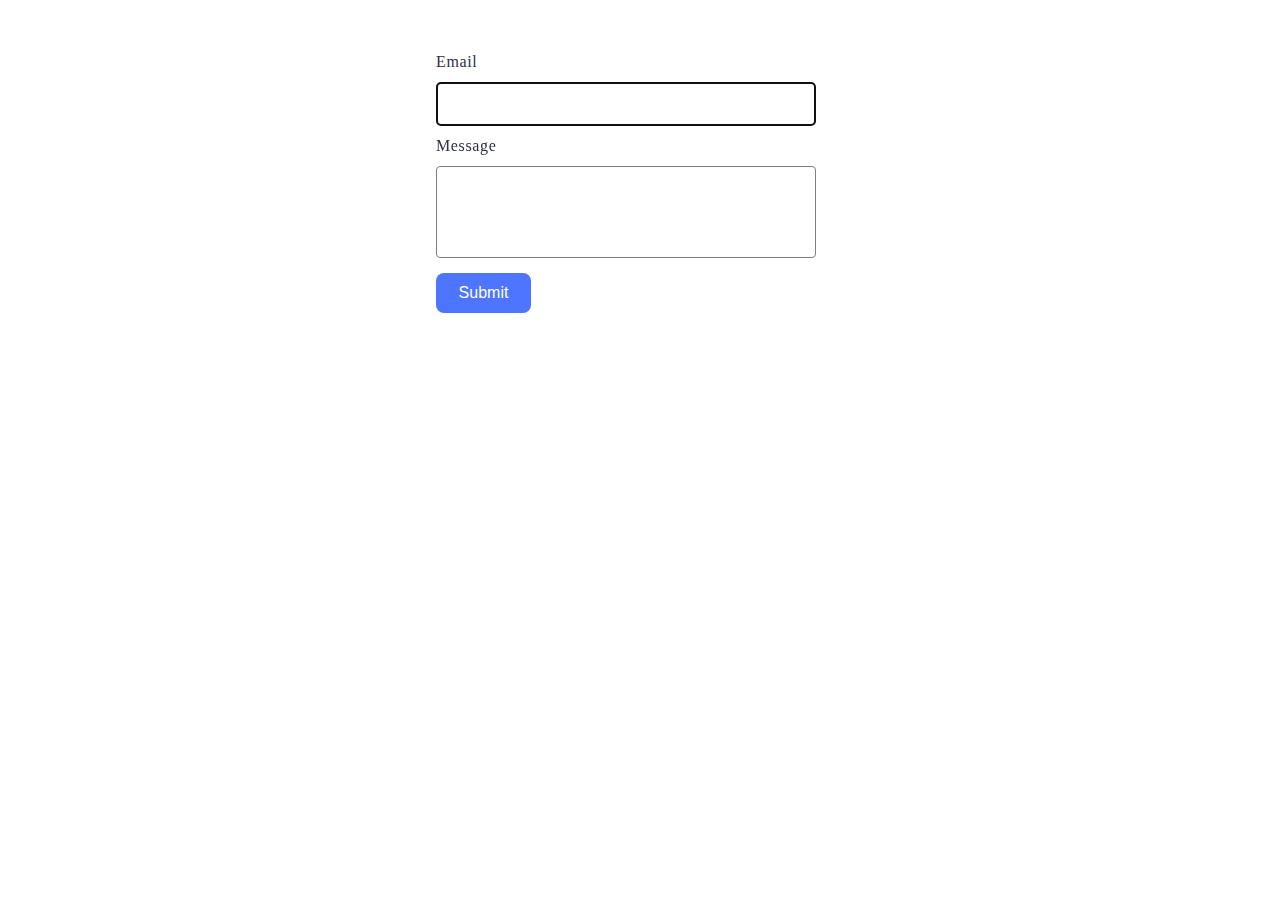
<file: src/2-form.html>
<!DOCTYPE html>
<html lang="en">
  <head>
    <meta charset="UTF-8" />
    <meta http-equiv="X-UA-Compatible" content="IE=edge" />
    <meta name="viewport" content="width=device-width, initial-scale=1.0" />
    <title>Page 3</title>
    <link rel="stylesheet" href="./css/styles.css" />
  </head>
  <body>
    <main>
      <form class="feedback-form" autocomplete="off">
        <label>
          Email
          <input type="email" name="email" autofocus />
        </label>
        <label>
          Message
          <textarea name="message" rows="8"></textarea>
        </label>
        <button type="submit">Submit</button>
      </form>
    </main>
    <script src="./js/2-form.js"></script>
  </body>
</html>
</file>
<file: src/css/styles.css>
/* gallery */

.gallery {
  width: 1140px;
  margin: auto;
  margin-top: 24px;
  list-style: none;
  display: flex;
  flex-wrap: wrap;
  justify-content: space-between;
  align-items: center;
  gap: 24px;
}

.gallery-image {
  width: 360px;
  height: 200px;
  transition: transform 0.3s ease, border 0.3s ease;
  border: 2px solid transparent;
}

.gallery-image:hover {
  transform: scale(1.1);
  border: 2px solid greenyellow;
}

.sl-wrapper {
  background: #2e2f42cc;
}

.sl-prev,
.sl-next,
.sl-close,
.sl-counter {
  color: white !important;
}

/* form */

.feedback-form {
  width: 408px;
  height: 296px;
  margin: 50px auto;
  display: flex;
  flex-direction: column;
  gap: 8px;
}

.feedback-form label {
  width: 49px;
  font-family: Montserrat;
  font-weight: 400;
  font-size: 16px;
  color: #2e2f42;
  line-height: 24px;
  letter-spacing: 0.64px;
}

.feedback-form input,
.feedback-form textarea {
  font-weight: 400;
  font-size: 16px;
  letter-spacing: 4%;
  padding-left: 16px;
  color: #2e2f42;
  width: 360px;
  height: 40px;
  border-radius: 4px;
  border-width: 1px;
  border-color: #808080;
  margin-top: 8px;
}

.feedback-form input:hover,
.feedback-form textarea:hover {
  border-color: #000000;
}

.feedback-form textarea {
  height: 80px;
  resize: none;
  padding-top: 8px;
}

.feedback-form button {
  font-weight: 500;
  font-size: 16px;
  line-height: 24px;
  background-color: #4e75ff;
  color: white;
  cursor: pointer;
  width: 95px;
  height: 40px;
  border-width: 0;
  border-radius: 8px;
  gap: 10px;
  padding-top: 8px;
  padding-right: 16px;
  padding-bottom: 8px;
  padding-left: 16px;
}

.feedback-form button:hover {
  background-color: #0056b3;
}
</file>
